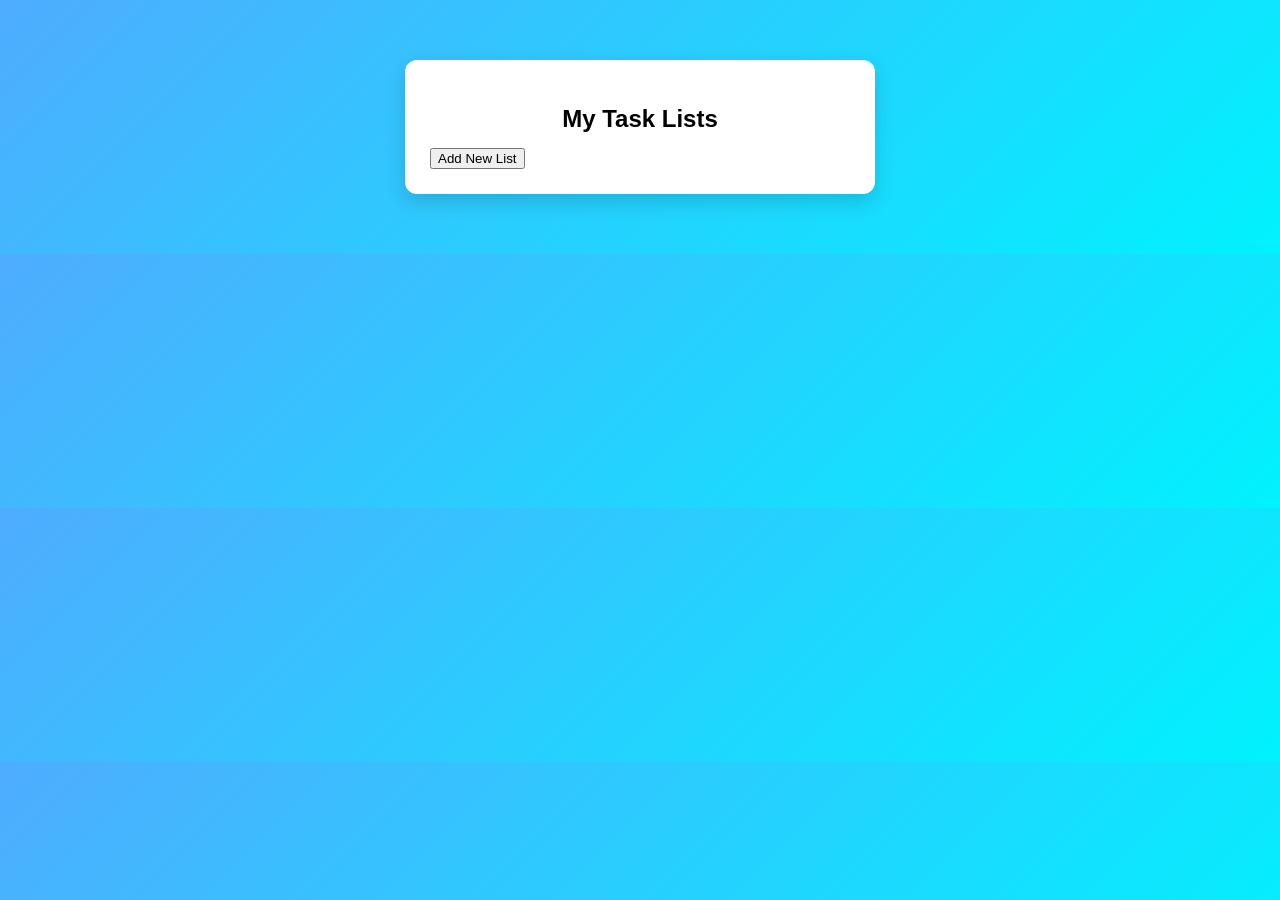
<file: index.html>
<!DOCTYPE html>
<html>
<head>
    <title>Task Manager</title>
    <link rel="stylesheet" href="style.css">
</head>
<body>

<div class="container">

    <h2>My Task Lists</h2>

    <div id="listContainer"></div>

    <button onclick="createList()">Add New List</button>

</div>

<script src="script.js"></script>

</body>
</html>
</file>
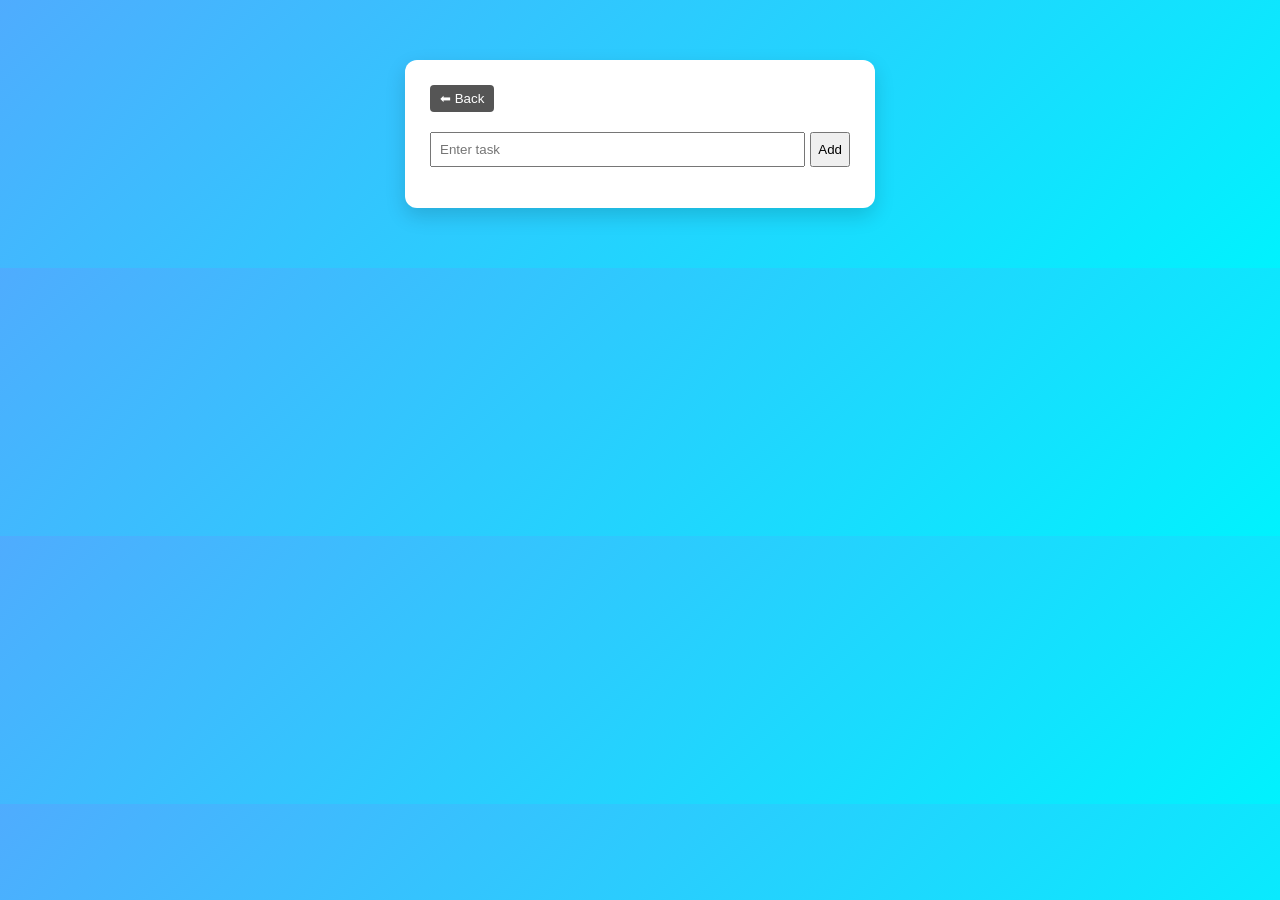
<file: tasks.html>
<!DOCTYPE html>
<html>
<head>
    <title>Tasks</title>
    <link rel="stylesheet" href="style.css">
</head>
<body>

<div class="container">

    <div class="header">
        <button class="back-btn" onclick="goBack()">⬅ Back</button>
        <div class="progress" id="progressText"></div>
    </div>

    <h2 id="listTitle"></h2>

    <div class="task-row">
        <input type="text" id="taskInput" placeholder="Enter task">
        <button onclick="addTask()">Add</button>
    </div>

    <ul id="taskList"></ul>

</div>

<script src="script.js"></script>
</body>
</html>
</file>
<file: style.css>
body {
    font-family: 'Segoe UI', sans-serif;
    background: linear-gradient(135deg, #4facfe, #00f2fe);
    margin: 0;
}

.container {
    width: 420px;
    margin: 60px auto;
    background: white;
    padding: 25px;
    border-radius: 12px;
    box-shadow: 0 8px 20px rgba(0,0,0,0.15);
}

h2 {
    text-align: center;
    margin-bottom: 15px;
}

/* header row */
.header {
    display: flex;
    justify-content: space-between;
    align-items: center;
    margin-bottom: 10px;
}

.progress {
    font-size: 14px;
    color: #555;
}

/* list items */
.list-item {
    background: #f9f9f9;
    padding: 10px;
    border-radius: 6px;
    margin-bottom: 8px;
    display: flex;
    justify-content: space-between;
    cursor: pointer;
}

.list-item:hover {
    background: #ececec;
}

/* input row */
.task-row {
    display: flex;
    margin-bottom: 10px;
}

.task-row input {
    flex: 1;
    padding: 8px;
}

.task-row button {
    margin-left: 5px;
}

/* task list */
ul {
    list-style: none;
    padding: 0;
}

li {
    background: #f4f4f4;
    padding: 8px;
    margin: 6px 0;
    border-radius: 6px;
    display: flex;
    justify-content: space-between;
    align-items: center;
}

/* completed */
.completed {
    text-decoration: line-through;
    color: gray;
}

/* delete button */
.delete-btn {
    background: #ff4d4d;
    color: white;
    border: none;
    padding: 4px 6px;
    cursor: pointer;
    border-radius: 4px;
}

/* back button */
.back-btn {
    background: #555;
    color: white;
    border: none;
    padding: 6px 10px;
    cursor: pointer;
    border-radius: 4px;
}
</file>
